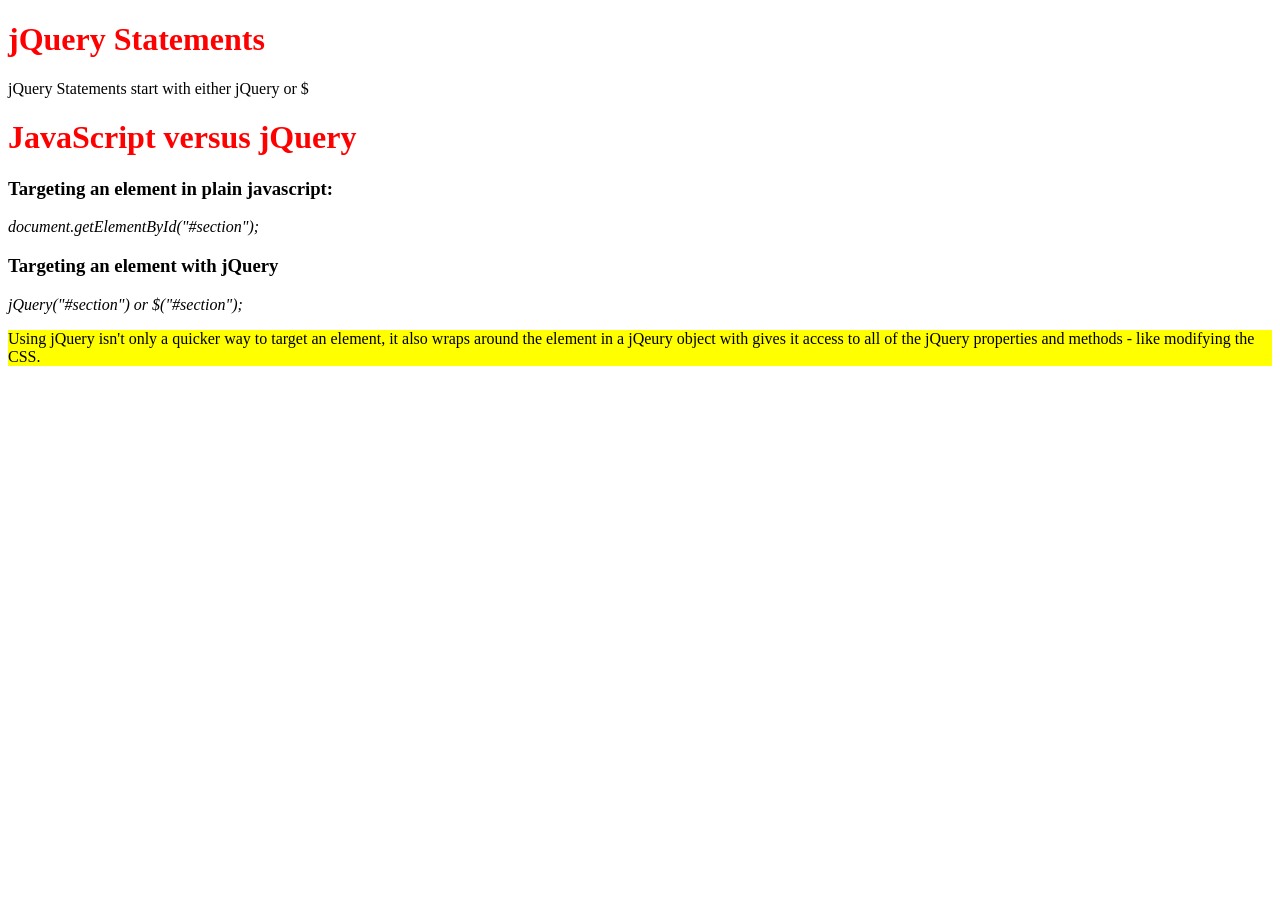
<file: 0.01_statements.html>
<!DOCTYPE html>
<html>
	<head>
		<title></title>
		<script src="https://code.jquery.com/jquery-3.2.1.min.js" integrity="sha256-hwg4gsxgFZhOsEEamdOYGBf13FyQuiTwlAQgxVSNgt4="
		  crossorigin="anonymous"></script>
		<script type="text/javascript" src="0.01_statements.js"></script>
	</head>
	<body>
		<h1>jQuery Statements</h1>
		<p>jQuery Statements start with either jQuery or $</p>

		<h1>JavaScript versus jQuery</h1>
		<h3>Targeting an element in plain javascript:</h3>
		<p><i>document.getElementById("#section");</i></p>

		<h3>Targeting an element with jQuery</h3>
		<p><i>jQuery("#section") or $("#section");</i></p>

		<p id="example">Using jQuery isn't only a quicker way to target an element, it also wraps around the element in a jQeury object with gives it access to all of the jQuery properties and methods - like modifying the CSS.

		</p>
	</body>
</html>
</file>
